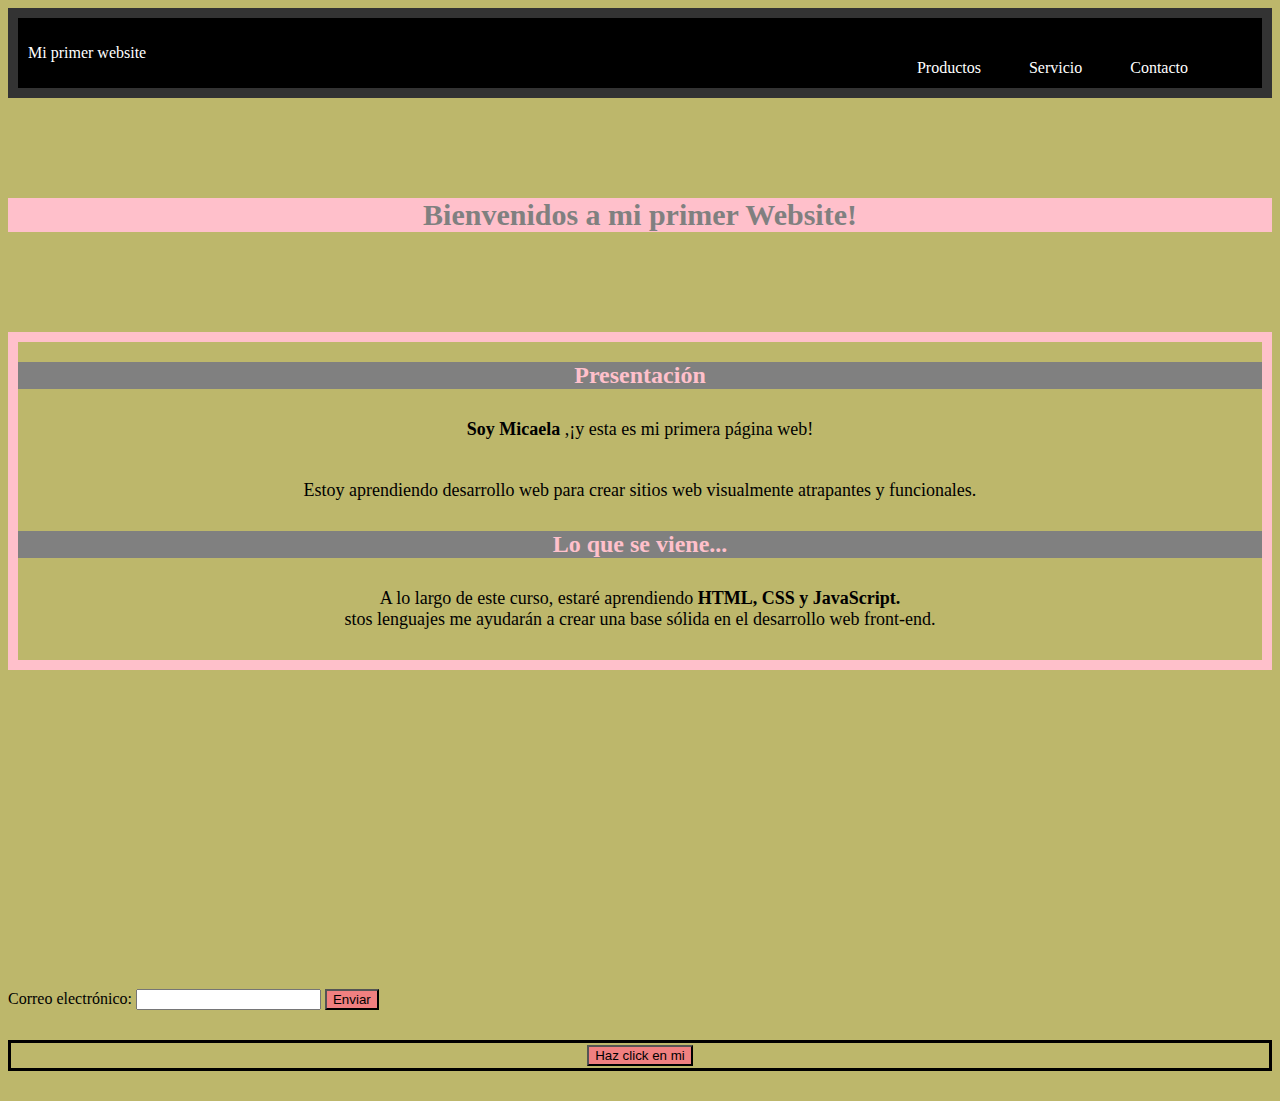
<file: index.html>
<!DOCTYPE html>
<html lang="es">
<head>
        <title>
            Mi primer pagina web
        </title>
    <link rel="stylesheet" type= "text/css" href="Mi-primer-website.css">
    <meta charset="UTF-8"/> 
    <!--Que el navegador entienda los caracteres-->
  </head>
    <body style="display: block;">
    <header>
       <div class="container-nav">
        <nav class="navbar"> <!--ul:Lista desordenada-->
          <a href="#" class="brand">Mi primer website</a>
          <ul class="nav-links"> 
          <li><a href="productos.html"> Productos </a> </li>
          <li><a href="servicios.html"> Servicio  </a> </li>
          <li><a href="contacto.html"> Contacto  </a> </li>
          </ul>
        </nav>
        <button class="button-menu-toggle">Menu</button>
      </div>
     </header>
    <main>
      <div class="container">
        <h1>Bienvenidos a mi primer Website!</h1>
        <div class="row"> 
          <div class="column">
           <h2>Presentación</h2>
           <p><strong>Soy Micaela</strong> ,¡y esta es mi primera página web!</p>
           <p>
            Estoy aprendiendo desarrollo web para crear sitios web visualmente atrapantes y funcionales.
           </p>
          </div>
          <div class="column">
          <h2>Lo que se viene...</h2>
          <p>
            A lo largo de este curso, estaré aprendiendo <strong>HTML, CSS y JavaScript.</strong>  <br> stos lenguajes me ayudarán a crear una base sólida en el desarrollo web front-end.
           </p>
          </div> 
        </div>
      </div>
        </main>
        
  
 

  <iframe width="560" height="315" src="https://www.youtube.com/embed/qWcwFMAqpME" title="YouTube video player" frameborder="0" allow="accelerometer; autoplay; clipboard-write; encrypted-media; gyroscope; picture-in-picture; web-share" allowfullscreen>
  </iframe>
  <!--<video src="nombre-del-video.mp4" controls></video> Ejemplo video Propio-->

  <form id="myForm">
    <label for="email">Correo electrónico:</label>
    <input type="email" id="email" name="email" required>
    <button type="submit">Enviar</button>
  </form>
  
</main>
<footer>
  <div class="Boton">
    <button onclick="showalert()" aria-label="HaZ click en mi">
Haz click en mi  
    </button>
    </div>
  </div>

</footer>
<script src="Mi-primer-website.js"></script>
</body>
</html>
</file>
<file: Mi-primer-website.css>
header {
  background-color: #333;
  color: #fff;
  text-align: center;
  padding: 10px;
}


.container-nav {
    display: flex;
    padding: 10px;
    height: 50px;
    background-color: black;
  }
  
  
  .navbar {
    display: flex;
    justify-content: space-between;
    width: 100%;
  }
  
  
  .brand {
    display: flex;
    align-items: center;
  }
  
  
  li>a {
    padding: 8px 24px;
  }
  
  
  li {
    list-style-type: none;
  }
  
  
  a {
    color: white;
    text-decoration:none;
  }
  
  
  .nav-links {
    display: flex;
    align-items: center;
  }
  
  
  .button-menu-toggle {
    display: none;
  }
  @media (max-width: 768px) {
  .column {
    flex: 100%;
  }


  .nav-links {
    display: none;
  }


  .button-menu-toggle {
    display: block;
    background-color: white;
    border:none;
    border-radius: 50px;
    padding: 0 24px;
    font-family: monospace;
    font-weight: bold;
    font-size: 20px;
  }
 
  .nav-links.nav-links-responsive {
    position: absolute;
    display: flex;
    background-color: rgba(20,20,20,0.95);
    width: 100%;
    height: 100%;
    top: 70px;
    left: 0;
    flex-direction: column;
    padding-top: 200px;
    align-items: center;
    gap:70px;
    font-size: 40px;


  }
}
nav ul { 
    color: pink ; 
    margin: 40px;}
body {
    background-color: darkkhaki;
}
div h1 {
    font-family: Georgia, 'Times New Roman', Times, serif; 
    margin-top: 100px;
    margin-bottom: 100px; 
    padding: auto; 
    border: 25px #cccccc; 
    background-color: pink; 
    color: gray; 
    font-size:30px; 
    text-align: center;
}
h2 {
    color: pink; 
    background-color:gray;
}
p {
    font-family: Georgia, 'Times New Roman', Times, serif; 
    font-size: 18px; 
    padding: 10px; 
    margin: 20px;
}

.row {
    border: 10px solid pink; 
    text-align: center;
}

footer {
  display: flex;
  padding: 2px;
  margin-block: 30px;
  border: solid black;
  flex-flow: column , wrap;
  justify-content: center;
  align-items: center;
}
button {
  background-color: lightcoral;

 
}
textarea {
  background-color: darkorchid;
  
  
}
</file>
